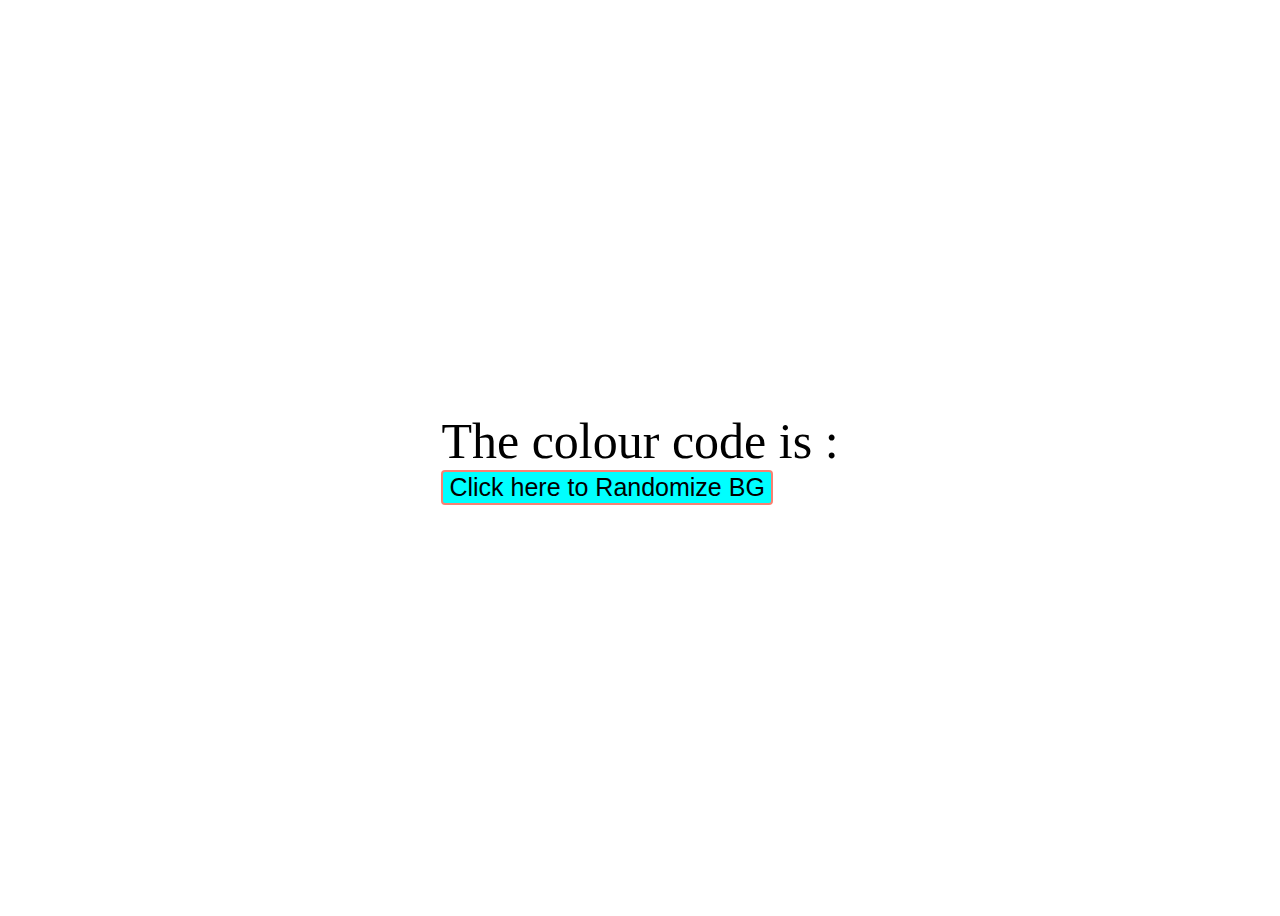
<file: index.html>
<!DOCTYPE html>
<html lang="en">
<head>
    <meta charset="UTF-8">
    <meta name="viewport" content="width=device-width, initial-scale=1.0">
    <title>Random BG Generator</title>
    <link rel="stylesheet" href="./style.css">
</head>
<body>
    <div class="main">
        <div class="color">
            The colour code is :<span class="changedcolor"></span>
        </div>
        <button type="button" class="btn" onclick="makechanges()">Click here to Randomize BG</button>
    </div>
    <script src="./app1.js"></script>
</body>
</html>
</file>
<file: style.css>
body{
    justify-content: center;
    align-items: center;
    display: flex;
    height: 100vh;
}


.color{
    font-size: 50px;
}

.btn{

    font-size: 25px;
    color: black;
    background:aqua;
    border: 2px solid salmon;
    border-radius: 4px;
    cursor: pointer;
    
}
</file>
